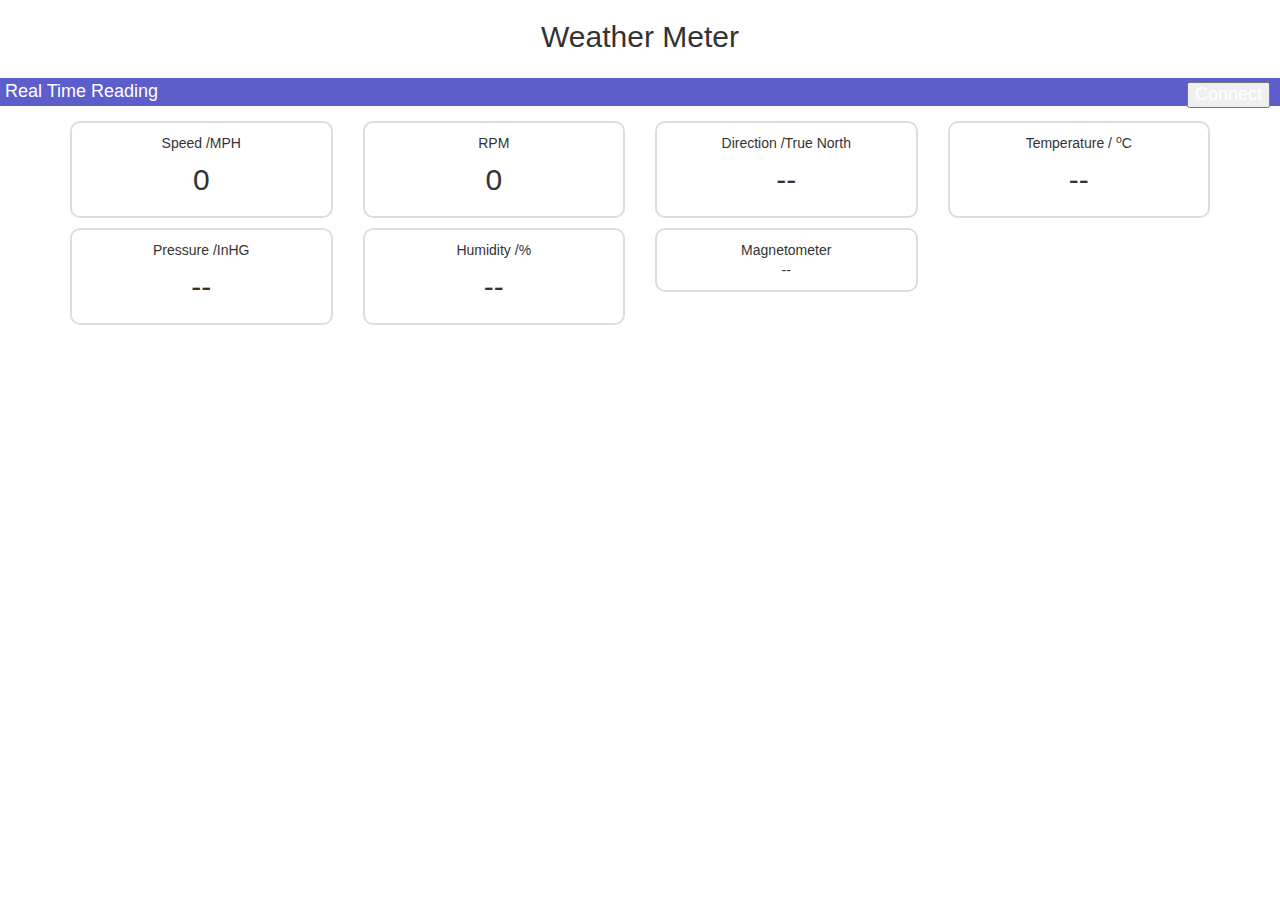
<file: index.html>
<!doctype html>
<html>
<head>
  <meta charset="utf-8">
  <title>Weathermeter</title>

  <meta name="viewport" content="width=device-width, initial-scale=1">
  <!-- Origin Trial Token -->
  <meta http-equiv="origin-trial" content="AtgOYVRO5xlsm/[base64]" />
  <link rel="icon" type="image/x-icon" href="favicon.ico">
  <meta name="apple-mobile-web-app-capable" content="yes">
  <meta name="theme-color" content="#000000">
  <link rel="stylesheet" href="https://maxcdn.bootstrapcdn.com/bootstrap/3.3.6/css/bootstrap.min.css">
  <script src="https://ajax.googleapis.com/ajax/libs/jquery/1.12.2/jquery.min.js"></script>
  <script src="https://maxcdn.bootstrapcdn.com/bootstrap/3.3.6/js/bootstrap.min.js"></script>
  <script src="https://blueappio.github.io/blueapp.io/blueapp.io.min.js"></script>

</head>
<body>
  <app-root>Loading...</app-root>

  <script src="vendor/es6-shim/es6-shim.js"></script>
  <script src="vendor/reflect-metadata/Reflect.js"></script>
  <script src="vendor/systemjs/dist/system.src.js"></script>
  <script src="vendor/zone.js/dist/zone.js"></script>
  <script>
    System.import('system-config.js').then(function () {
      System.import('main');
    }).catch(console.error.bind(console));
  </script>


</body>
</html>
</file>
